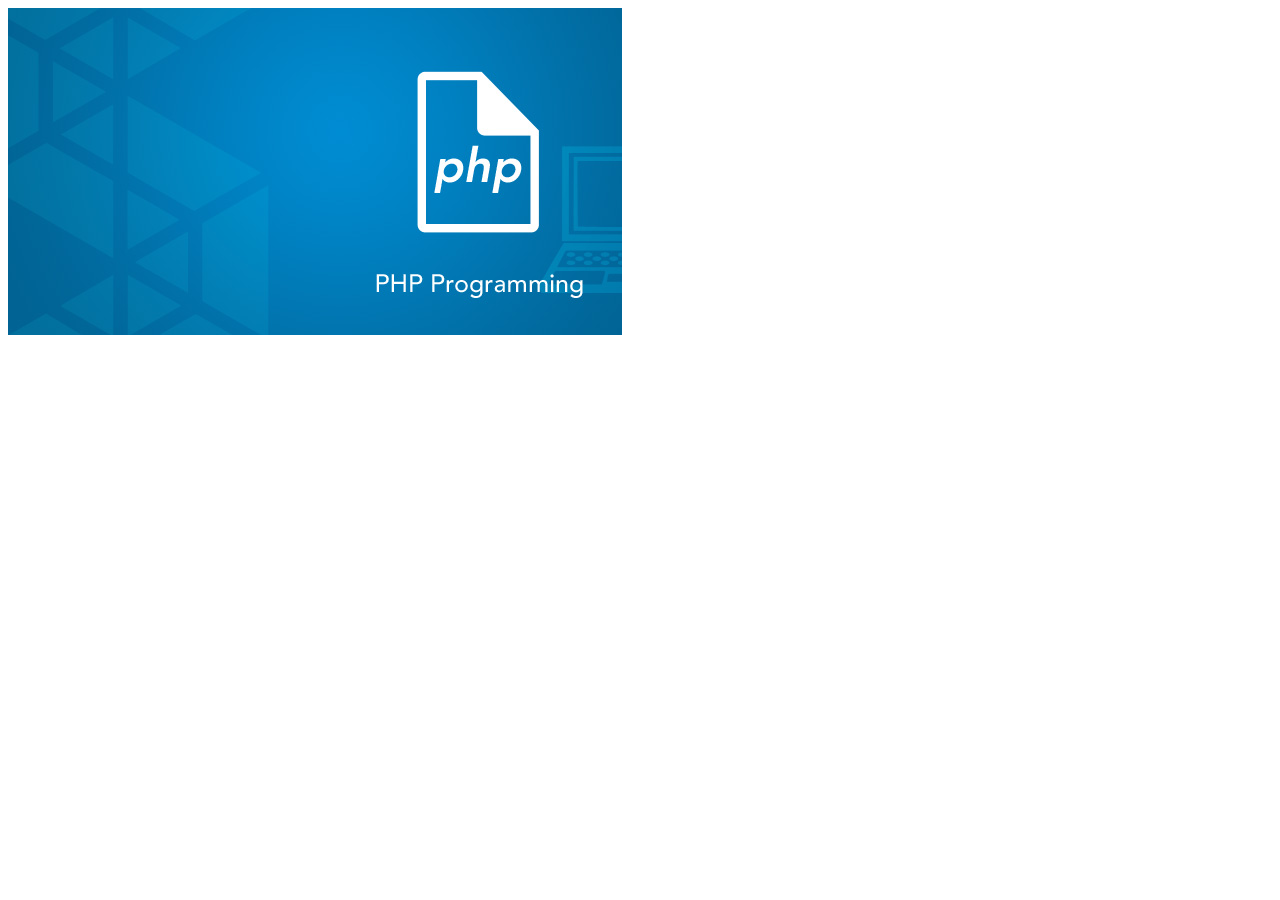
<file: Exercice_2/index.html>
<!DOCTYPE html>
<html>
  <head>
    <meta charset="utf-8" />
    <script src="jquery-3.2.1.js"></script>
    <title>Exercice 2</title>
  </head>
  <body>
      <img src="images/image.jpg" id="image" />
      <script>
        $(function(redim){
          $("#image").dblclick(function(){
            $("#image").css("width", "500px", "height", "500px");
          });
        });
      </script>
  </body>
</html>
</file>
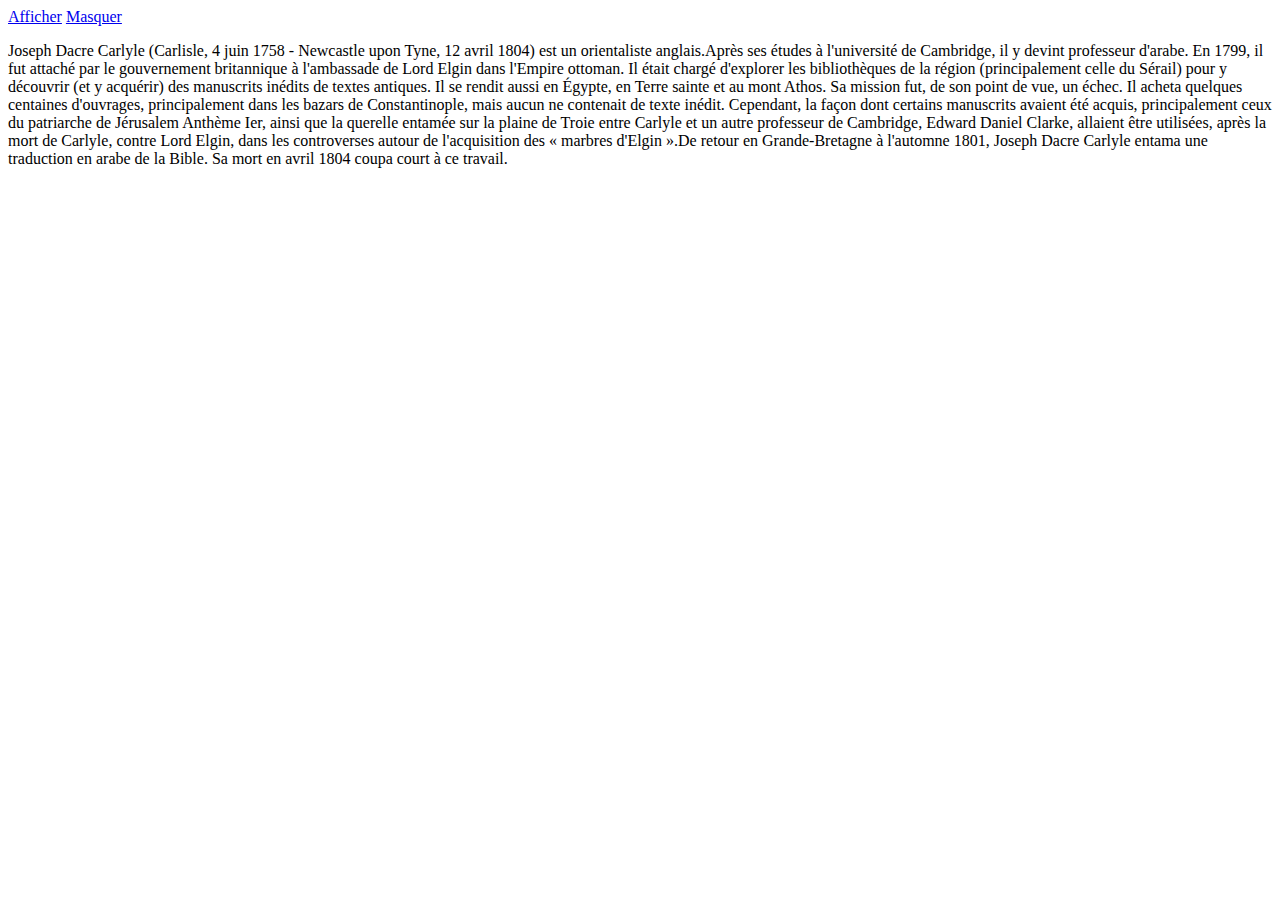
<file: Exercice_3/index.html>
<!DOCTYPE html>
<html>
<head>
  <meta charset="utf-8" />
  <script src="jquery-3.2.1.js"></script>
  <title>Exercice 3</title>
</head>
<body>
<a id="show" href="#">Afficher</a>
<a id="hide" href="#">Masquer</a>
  <div id="text">
    <p>Joseph Dacre Carlyle (Carlisle, 4 juin 1758 - Newcastle upon Tyne, 12 avril 1804) est un orientaliste anglais.Après ses études à l'université de Cambridge, il y devint professeur d'arabe. En 1799, il fut attaché par le gouvernement britannique à l'ambassade de Lord Elgin dans l'Empire ottoman. Il était chargé d'explorer les bibliothèques de la région (principalement celle du Sérail) pour y découvrir (et y acquérir) des manuscrits inédits de textes antiques. Il se rendit aussi en Égypte, en Terre sainte et au mont Athos. Sa mission fut, de son point de vue, un échec. Il acheta quelques centaines d'ouvrages, principalement dans les bazars de Constantinople, mais aucun ne contenait de texte inédit. Cependant, la façon dont certains manuscrits avaient été acquis, principalement ceux du patriarche de Jérusalem Anthème Ier, ainsi que la querelle entamée sur la plaine de Troie entre Carlyle et un autre professeur de Cambridge, Edward Daniel Clarke, allaient être utilisées, après la mort de Carlyle, contre Lord Elgin, dans les controverses autour de l'acquisition des « marbres d'Elgin ».De retour en Grande-Bretagne à l'automne 1801, Joseph Dacre Carlyle entama une traduction en arabe de la Bible. Sa mort en avril 1804 coupa court à ce travail.</p>
  </div>
  <script>
    $("#show").click(function(){
      $("p").show();
    });
    $("#hide").click(function(){
      $("p").hide();
    });
  </script>
</body>
</html>
</file>
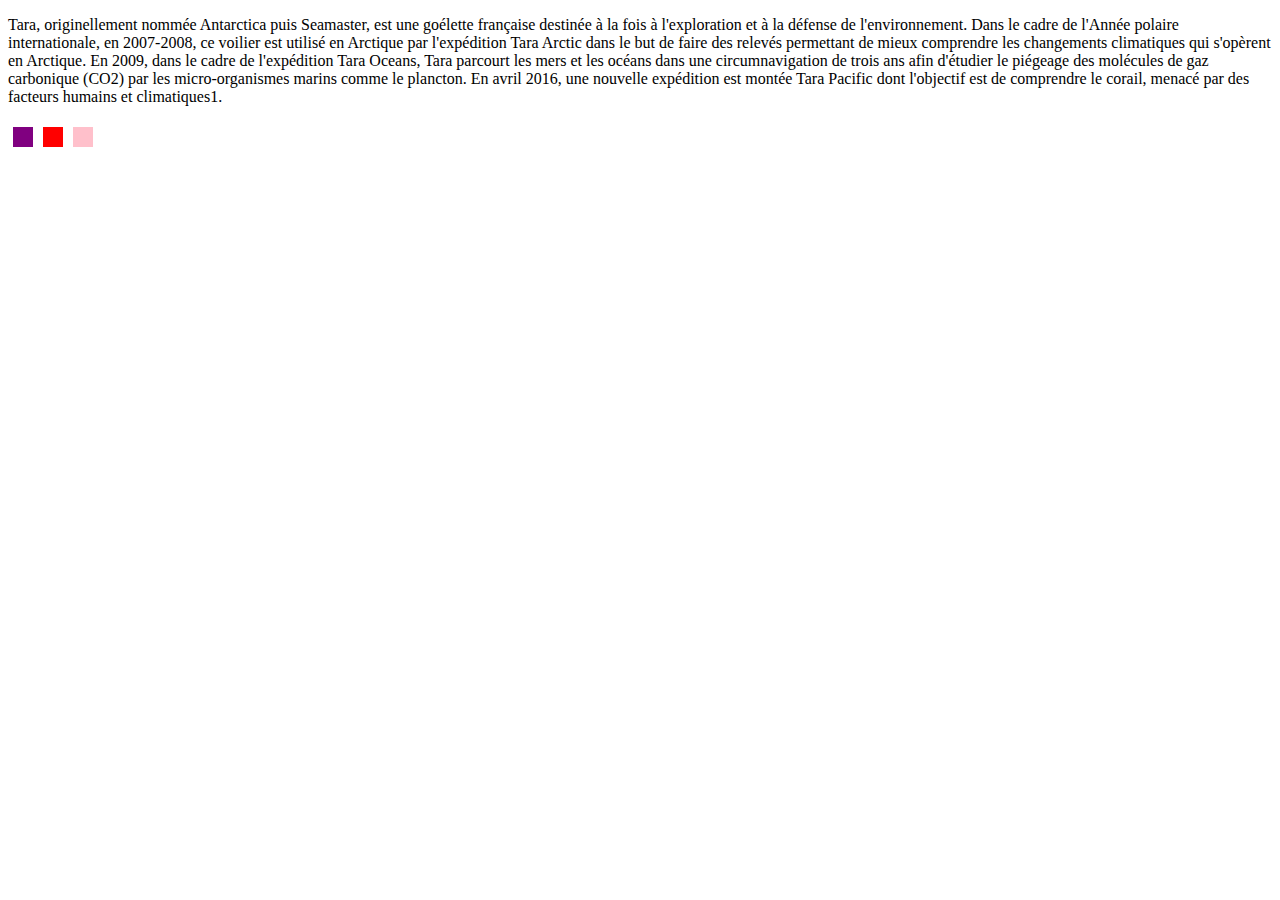
<file: Exercice_4/index.html>
<!DOCTYPE html>
<html>
<head>
  <meta charset="utf-8" />
  <script src="jquery-3.2.1.js"></script>
  <title>Exercice 4</title>
  <link rel="stylesheet" href="style.css" />
</head>
<body>
  <div id="text">
    <p>
      Tara, originellement nommée Antarctica puis Seamaster, est une goélette française destinée à la fois à l'exploration et à la défense de 
      l'environnement. Dans le cadre de l'Année polaire internationale, en 2007-2008, ce voilier est utilisé en Arctique par l'expédition Tara 
      Arctic dans le but de faire des relevés permettant de mieux comprendre les changements climatiques qui s'opèrent en Arctique. En 2009, 
      dans le cadre de l'expédition Tara Oceans, Tara parcourt les mers et les océans dans une circumnavigation de trois ans afin d'étudier le 
      piégeage des molécules de gaz carbonique (CO2) par les micro-organismes marins comme le plancton. En avril 2016, une nouvelle expédition est 
      montée Tara Pacific dont l'objectif est de comprendre le corail, menacé par des facteurs humains et climatiques1.
    </p>
  </div>
  <div>
  <div class="color purple" id="purple"></div>
  <div class="color red" id="red"></div>
  <div class="color pink" id="pink"></div>
</div>
<script>
 $("#purple").click(function(){
   $("p").css("color", "purple");
 });
 $("#red").click(function(){
   $("p").css("color", "red");
 });
 $("#pink").click(function(){
   $("p").css("color", "pink");
 });
</script>
</body>
</html>
</file>
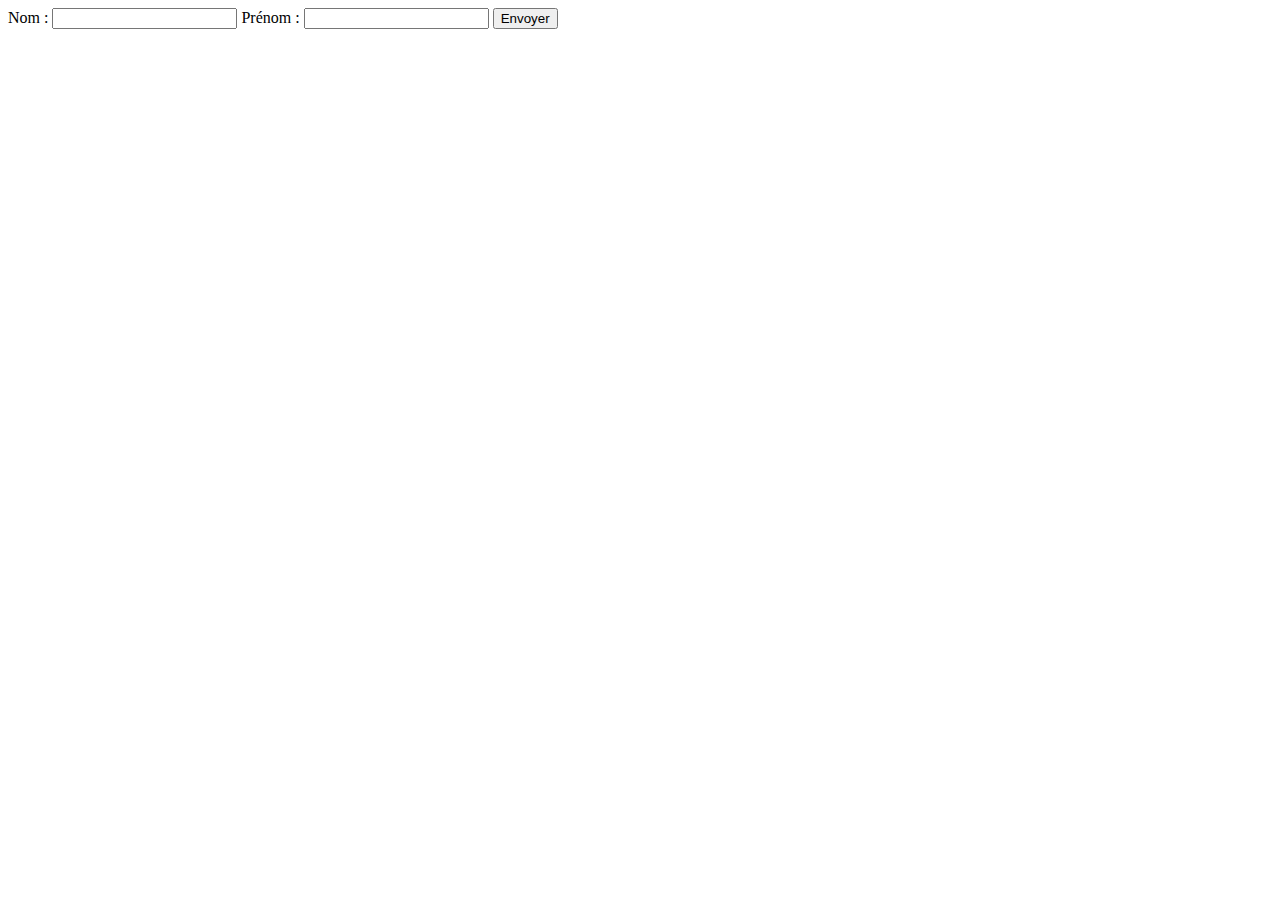
<file: Exercice_5/index.html>
<!DOCTYPE html>
<html>
<head>
  <meta charset="utf-8" />
  <script src="jquery-3.2.1.js"></script>
  <title>Exercice 5</title>
</head>
<body>
  <form>
    <label for="lastName">Nom : </label><input type="text" name="lastName" id="lastName" />
    <label for="firstName">Prénom : </label><input type="text" name="firstName" id="firstName" />
    <button type="button" name="button">Envoyer</button>
  </form>
  <script>
      $("input").focusout(function(){
        $("input").css("border-color", "red"); 
      });
      $("input").focus(function(){
      $("#lastName").css("border-color", "green");
      $("firstName").css("border-color", "green");
      // $("#lastName").css("border-radius", "1px", "green");
      // $("#lastName").css("border-color", "green");
    });
    // $("#lastName").css("background-color", "green");
    // $("#lastName").focus(function() {
    //   $("#lastName").css("border", "1px", "solid", "red");
    // });
  </script>
</body>
</html>
</file>
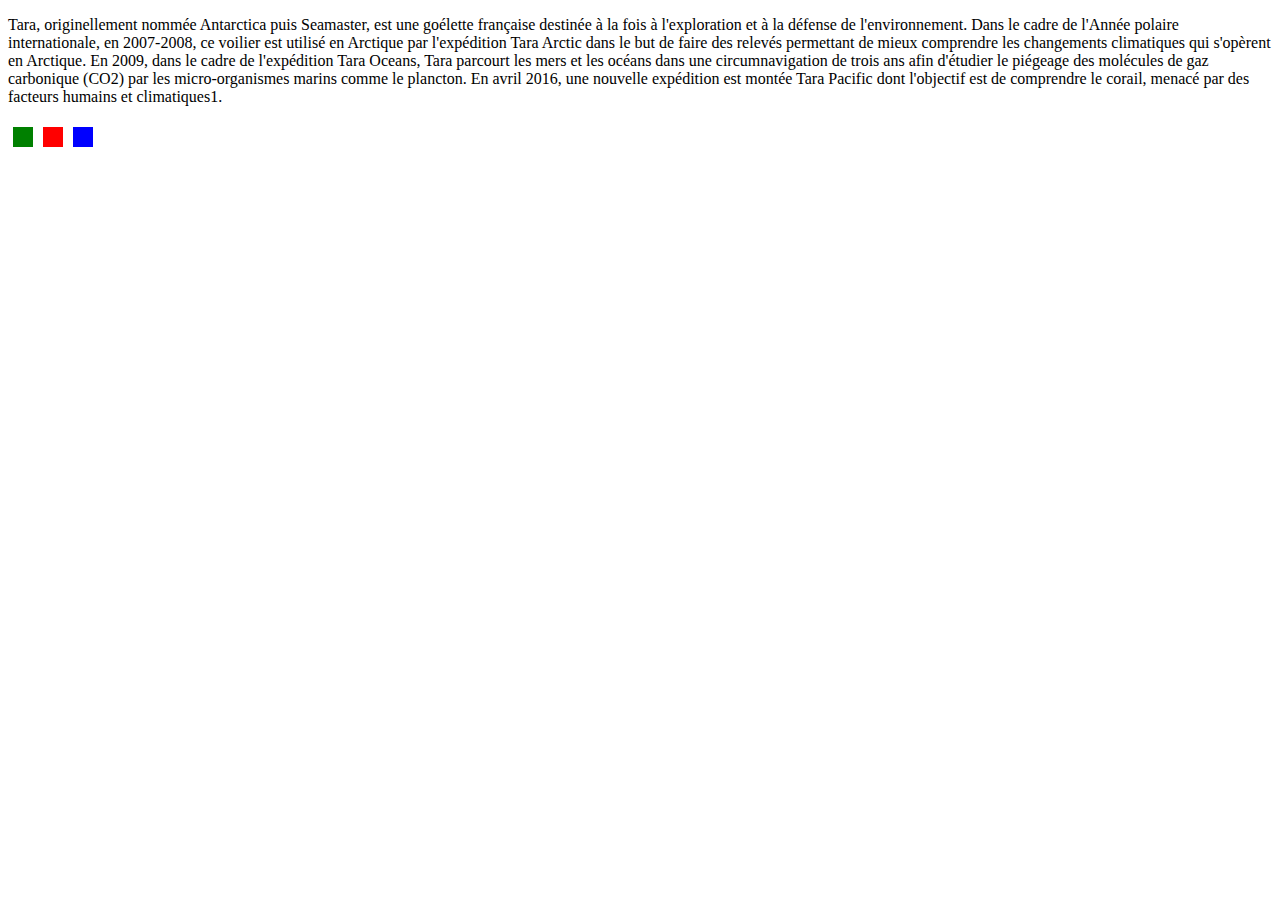
<file: Exercice_6/index.html>
<!DOCTYPE html>
<html>
<head>
  <meta charset="utf-8" />
  <script src="jquery-3.2.1.js"></script>
  <title>Exercice 6</title>
  <link rel="stylesheet" href="style.css" />
</head>
<body>
  <div id="text">
    <p>
      Tara, originellement nommée Antarctica puis Seamaster, est une goélette française destinée à la fois à l'exploration et à la défense de l'environnement. Dans le cadre de l'Année polaire internationale, en 2007-2008, ce voilier est utilisé en Arctique par l'expédition Tara Arctic dans le but de faire des relevés permettant de mieux comprendre les changements climatiques qui s'opèrent en Arctique. En 2009, dans le cadre de l'expédition Tara Oceans, Tara parcourt les mers et les océans dans une circumnavigation de trois ans afin d'étudier le piégeage des molécules de gaz carbonique (CO2) par les micro-organismes marins comme le plancton. En avril 2016, une nouvelle expédition est montée Tara Pacific dont l'objectif est de comprendre le corail, menacé par des facteurs humains et climatiques1.
    </p>
  </div>
  <div>
  <div class="color green" id="green"></div>
  <div class="color red" id="red"></div>
  <div class="color blue" id="blue"></div>
</div>
<script>
$('.color').hover(function(){
        let elementId = $(this).attr('id');
        $('p').css('color', elementId);
}, function(){
  $('p').css('color', 'black');
    });
</script>
</body>
</html>
</file>
<file: Exercice_4/style.css>
.color{
  float: left;
  width: 20px;
  height: 20px;
  margin : 5px;
}
.purple{
  background-color: purple;
}
.red{
    background-color: red;
}
.pink{
    background-color: pink;
}
</file>
<file: Exercice_6/style.css>
.color{
  float: left;
  width: 20px;
  height: 20px;
  margin : 5px;
}
.green{
  background-color: green;
}
.red{
    background-color: red;
}
.blue{
    background-color: blue;
}
</file>
